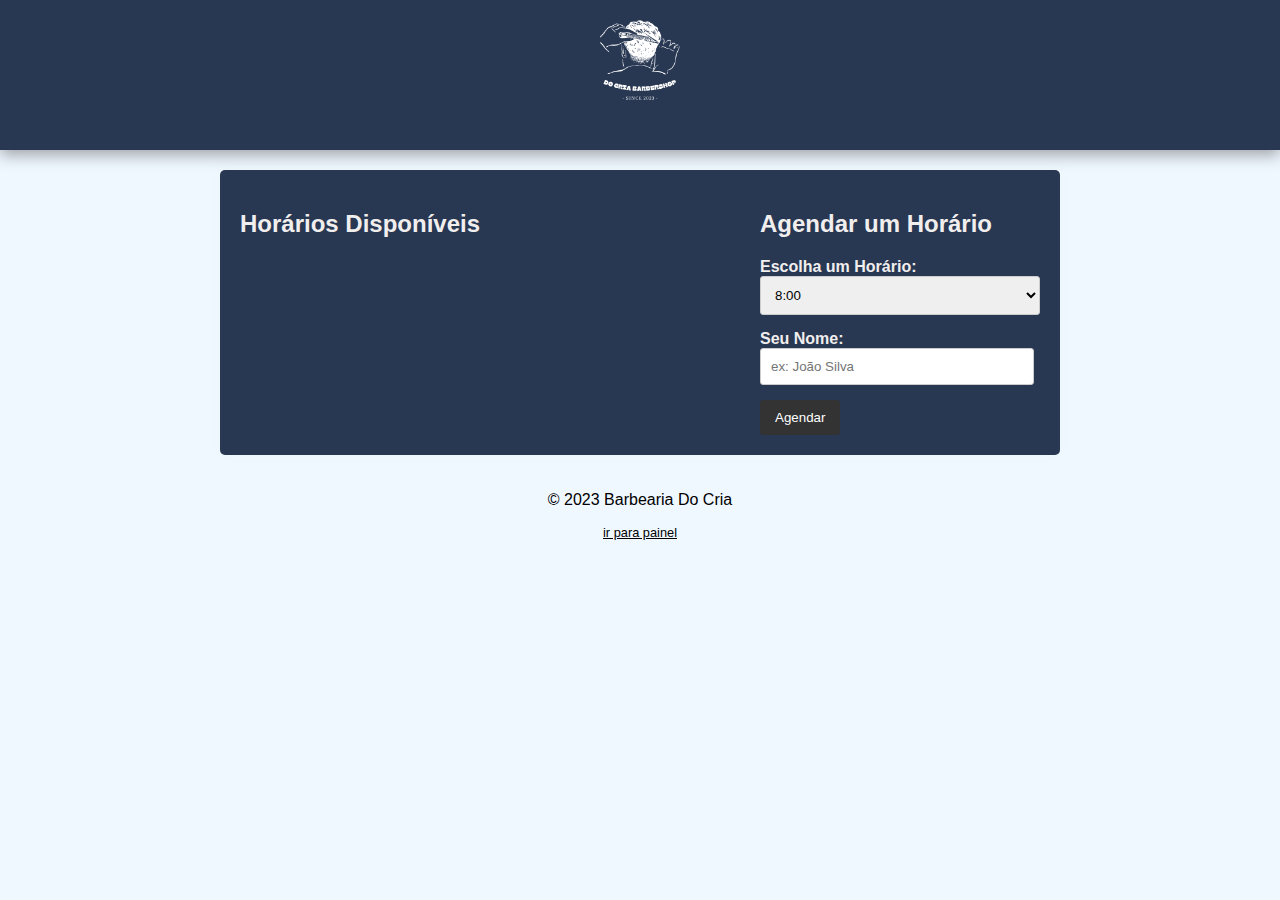
<file: public/index.html>
<!DOCTYPE html>
<html lang="en">
  <head>
    <meta charset="UTF-8" />
    <meta name="viewport" content="width=device-width, initial-scale=1.0" />
    <link rel="shortcut icon" href="favicon.png" type="image/x-icon">
    <link rel="stylesheet" href="styles.css" />
    <title>Agendamento de Barbearia</title>
  </head>
  <body>
    <header>
      <div class="logo">
        <img src="docriabarbershop.png" alt="Barbearia Logo" />
      </div>
    </header>
    <main>
      <div class="time-slots">
        <h2>Horários Disponíveis</h2>
        <ul id="time-list">
          <!-- Horários disponíveis serão preenchidos aqui -->
        </ul>
      </div>

      <div class="appointment-form">
        <h2>Agendar um Horário</h2>
        <form id="appointment-form">
          <label for="time">Escolha um Horário:</label>
          <select id="time" required>
            <!-- Opções de horários serão preenchidas aqui -->
          </select>
          <div class="infouser">
            <label for="name">Seu Nome:</label>
            <input
              type="text"
              id="name"
              placeholder="ex: João Silva"
              required
            />
          </div>
          <button type="submit">Agendar</button>
        </form>
      </div>
    </main>
    <footer>
      <p>&copy; 2023 Barbearia Do Cria</p>
    </footer>
    <div id="divalink"><a href="panel.html">ir para painel</a></div>
    <script src="script.js"></script>
  </body>
</html>
</file>
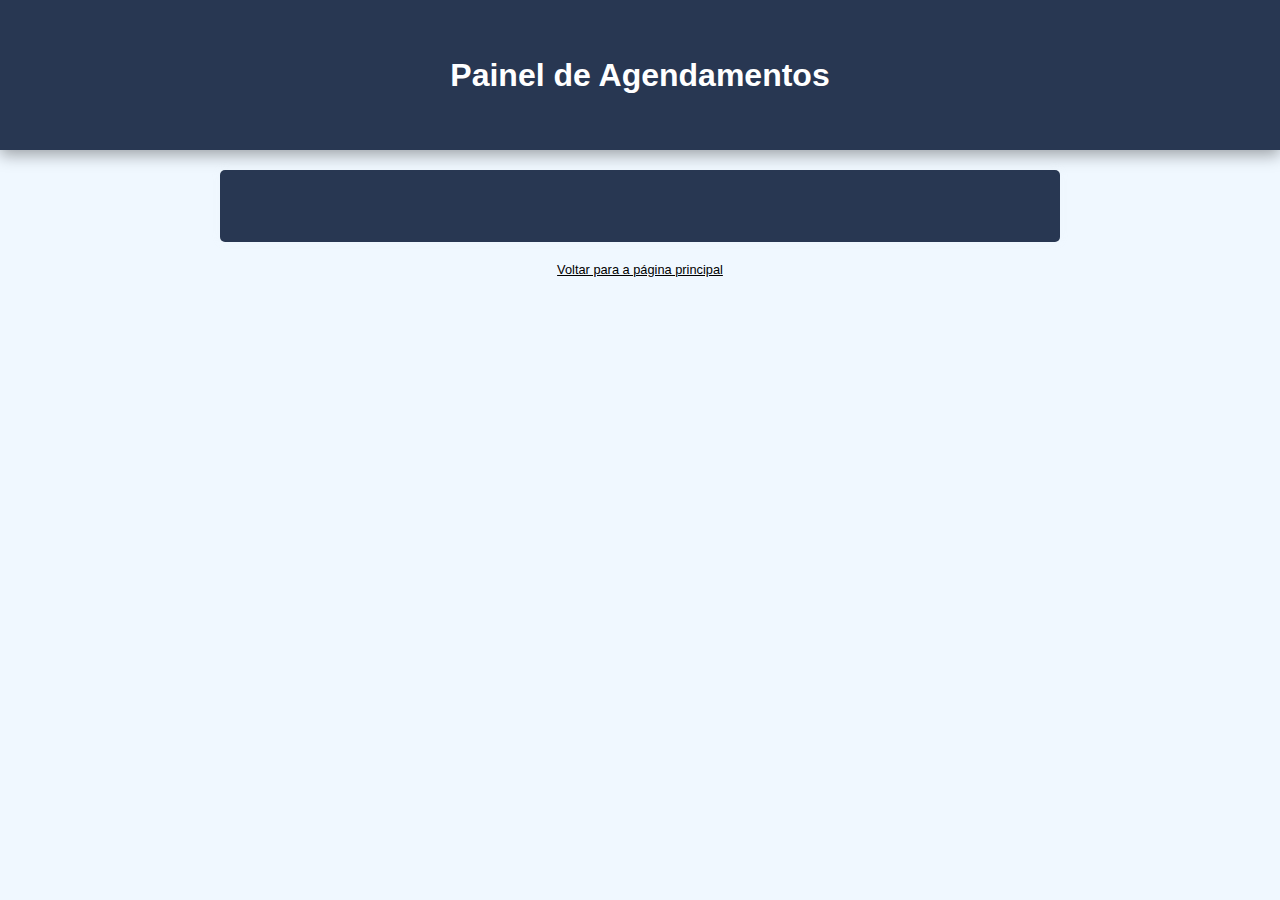
<file: public/panel.html>
<!DOCTYPE html>
<html lang="en">
<head>
    <meta charset="UTF-8">
    <meta name="viewport" content="width=device-width, initial-scale=1.0">
    <link rel="shortcut icon" href="favicon.png" type="image/x-icon">
    <link rel="stylesheet" href="styles.css">
    <title>Painel de Agendamentos</title>
</head>
<body>
    <header>
        <h1>Painel de Agendamentos</h1>
    </header>
    <main>
        <ul id="appointment-list">
            <!-- Lista de agendamentos será preenchida aqui -->
        </ul>
    </main>
    
    <div id="divalink"><a href="index.html">Voltar para a página principal</a></div>
    <script src="panel.js"></script>
</body>
</html>
</file>
<file: public/styles.css>
body {
    font-family: Arial, sans-serif;
    /* background-color: #f0f0f0; */
    background-color: aliceblue;
    margin: 0;
    padding: 0;
}

img {
    width: 150px;
    height: 150px;
}

header {
    display: flex;
    justify-content: center;
    align-items: center;
    background-color: #283752;
    color: white;
    height: 150px;
    box-shadow: rgba(0, 0, 0, 0.35) 0px 5px 15px;
}

main {
    max-width: 800px;
    margin: 20px auto;
    display: flex;
    justify-content: space-between;
    flex-wrap: wrap;
    background-color: #283752;
    padding: 20px;
    border-radius: 5px;
    box-shadow: 0 0 10px rgba(223, 223, 223, 0.1);
    color: #f1eeee;
}

.time-slots {
    flex-basis: 60%;
}

.appointment-form {
    flex-basis: 35%;
}

h2 {
    font-size: 24px;
}

ul {
    list-style: none;
    padding: 0;
}

li {
    margin-bottom: 10px;
}

label {
    font-weight: bold;
}

select {
    width: 100%;
    padding: 10px;
    margin-bottom: 15px;
    border: 1px solid #ccc;
    border-radius: 3px;
}

input{
    width: 90%;
    padding: 10px;
    margin-bottom: 15px;
    border: 1px solid #ccc;
    border-radius: 3px;
}

button {
    background-color: #333;
    color: white;
    padding: 10px 15px;
    border: none;
    border-radius: 3px;
    cursor: pointer;
}

button:hover {
    background-color: #555;
}

.logo {
    display: flex;
    justify-content: center;
    align-items: center;
}

a{
    text-decoration: underline;
    color: #000;
    font-size: 0.8rem;
}
#divalink {
    width: 100%;
    display: flex;
    justify-content: center;
    align-items: center;
    text-align: center;
}

footer {
    display: flex;
    justify-content: center;
    align-items: center;
    color: black;
}

.edit-button {
    margin-left: 0.8rem;
    background-color: rgb(39, 48, 56);
    color: #dddddd;
    border-radius: 1rem;

    font-weight: bold;
    transition: all .3s;
}
.edit-button:hover{
    background-color: rgb(2, 3, 3);
}

.remove-button {
    background-color: #bb3f54;
    color: #dddddd;
    border-radius: 1rem;

    font-weight: bold;
    transition: all .3s;
}
.remove-button:hover{
    background-color: #5a1a25;
}

@media screen and (max-width: 680px){ 
    main{
        display: flex;
        flex-direction: column;
        justify-content: center;
        align-items: center;
        gap: 1rem;
    }

    .appointment-form h2{
        font-size: 1.4rem;        
    }
}
</file>
